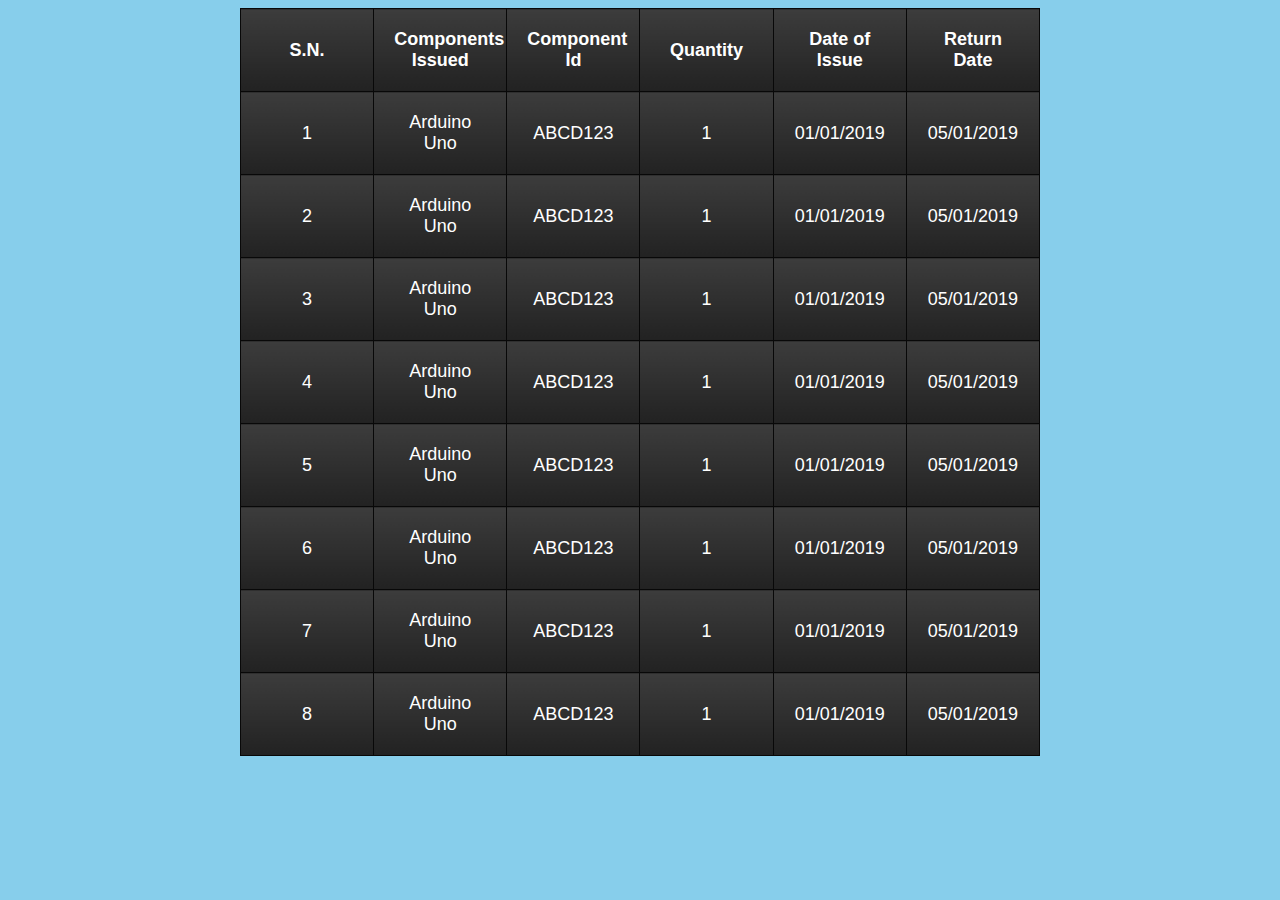
<file: templates/account.html>
<!DOCTYPE html>
<html>
<head>
        <title>Account</title>
    <style>
    body{
        background: skyblue;
        }
        table{
            width:800px;
            margin:auto;
            text-align: center;
            table-layout: fixed;
        }
        table,tr,th,td{
            padding: 20px;
            color: white;
            border:1px solid #080808;
            border-collapse: collapse;
            font-size: 18px;
            font-family: Arial;
            background: linear-gradient(top,#3c3c3c 0%,#222222 100%);
            background:-webkit-linear-gradient(top,#3c3c3c 0%,#222222 100%);
        }
        
    </style>
      </head>
    <body>
        <table>
        <tr>
            <th>S.N.</th>
            <th>Components Issued</th>
            <th>Component Id</th>
            <th>Quantity</th>
            <th>Date of Issue</th>
            <th>Return Date</th>
            </tr>
            
    <tr>
            <td>1</td>
            <td>Arduino Uno</td>
            <td>ABCD123</td>
            <td>1</td>
            <td>01/01/2019</td>
            <td>05/01/2019</td>
                </td></tr>
    
    <tr>
            <td>2</td>
            <td>Arduino Uno</td>
            <td>ABCD123</td>
            <td>1</td>
            <td>01/01/2019</td>
         <td>05/01/2019</td>
            
                </td></tr>

<tr>
            <td>3</td>
            <td>Arduino Uno</td>
            <td>ABCD123</td>
            <td>1</td>
            <td>01/01/2019</td>
     <td>05/01/2019</td>
            
                </td></tr>

<tr>
            <td>4</td>
            <td>Arduino Uno</td>
            <td>ABCD123</td>
            <td>1</td>
            <td>01/01/2019</td>
     <td>05/01/2019</td>
        
                </td></tr>

<tr>
            <td>5</td>
            <td>Arduino Uno</td>
            <td>ABCD123</td>
            <td>1</td>
            <td>01/01/2019</td>
     <td>05/01/2019</td>
            
                </td></tr>

<tr>
            <td>6</td>
            <td>Arduino Uno</td>
            <td>ABCD123</td>
            <td>1</td>
            <td>01/01/2019</td>
     <td>05/01/2019</td>
            </td></tr>

<tr>
            <td>7</td>
            <td>Arduino Uno</td>
            <td>ABCD123</td>
            <td>1</td>
            <td>01/01/2019</td>
     <td>05/01/2019</td>
             </td></tr>

<tr>
            <td>8</td>
            <td>Arduino Uno</td>
            <td>ABCD123</td>
            <td>1</td>
            <td>01/01/2019</td>
     <td>05/01/2019</td>
             </td></tr>
        </table>
        </body>
    </html>
</file>
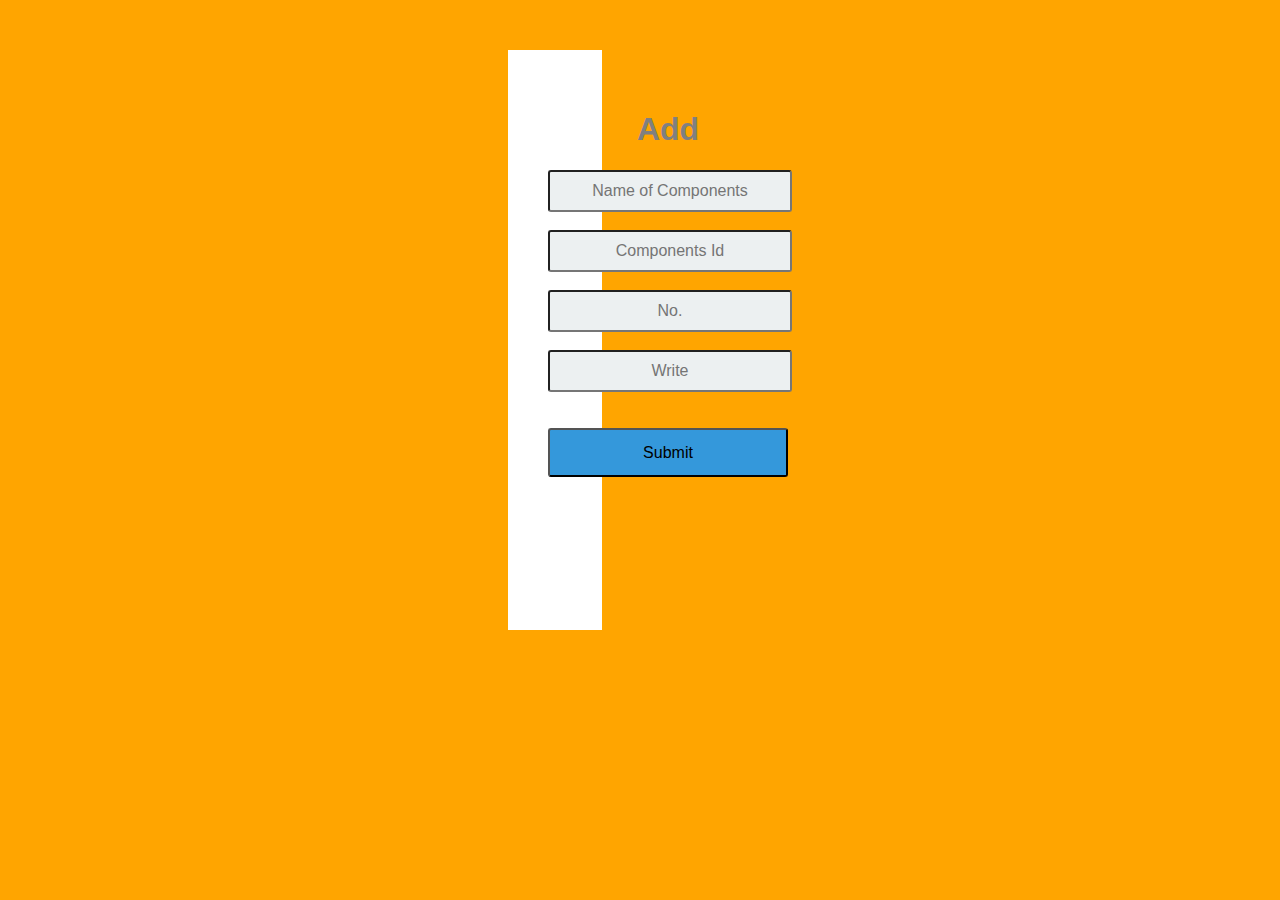
<file: templates/add_page.html>
<!DOCTYPE html>
<html>
<head>
        <title>Add Form</title>
     
    <style>
        body{
            font-family: Arial;
            background: orange;;
        }
        .Addpage{
            background: #fff;
            padding: 40px;
            width:=240px;
            margin: auto;
            margin-top: 50px;
            margin-right: 670px;
            margin-left: 500px;
            height: 500px;
        }
        form{
            width: 240px;
            text-align: center;
        }
        input{
             width: 240px;
            text-align: center;
            background: #ecf0f1;
            border:2pxsolidtransparent ;
            border-radius: 3px;
            font-size: 16px;
            font-weight:200;
            padding: 10px 0;
            transform:border.5s: 
        }
        input[type=submit]{
             
            background: #3498db;
            border:2pxsolidtransparent ;
            color=green;
            line-height: 25px;
            border-radius: 3px;
            font-size: 16px;
            padding: 10px 0;
        }
        input[type=submit]:hover{
            background: #2980b9;
        }
        h1{
            color: grey;
        }
        
    </style>

      </head>
    <body>
        <div class="Addpage">
        <form>
            <h1>Add</h1>
            <input type="text" name="Name of Components"placeholder="Name of Components"><br><br>
            <input type="text" name="Components Id"placeholder="Components Id"><br><br>
            <input type="text" name="Quantity"placeholder="No."><br><br>
            <input type="text" name="Description"placeholder="Write"><br><br><br>
           <input type="Submit" value="Submit"><br><br>
           
            </form>
            
        
    </body>
    </html>
</file>
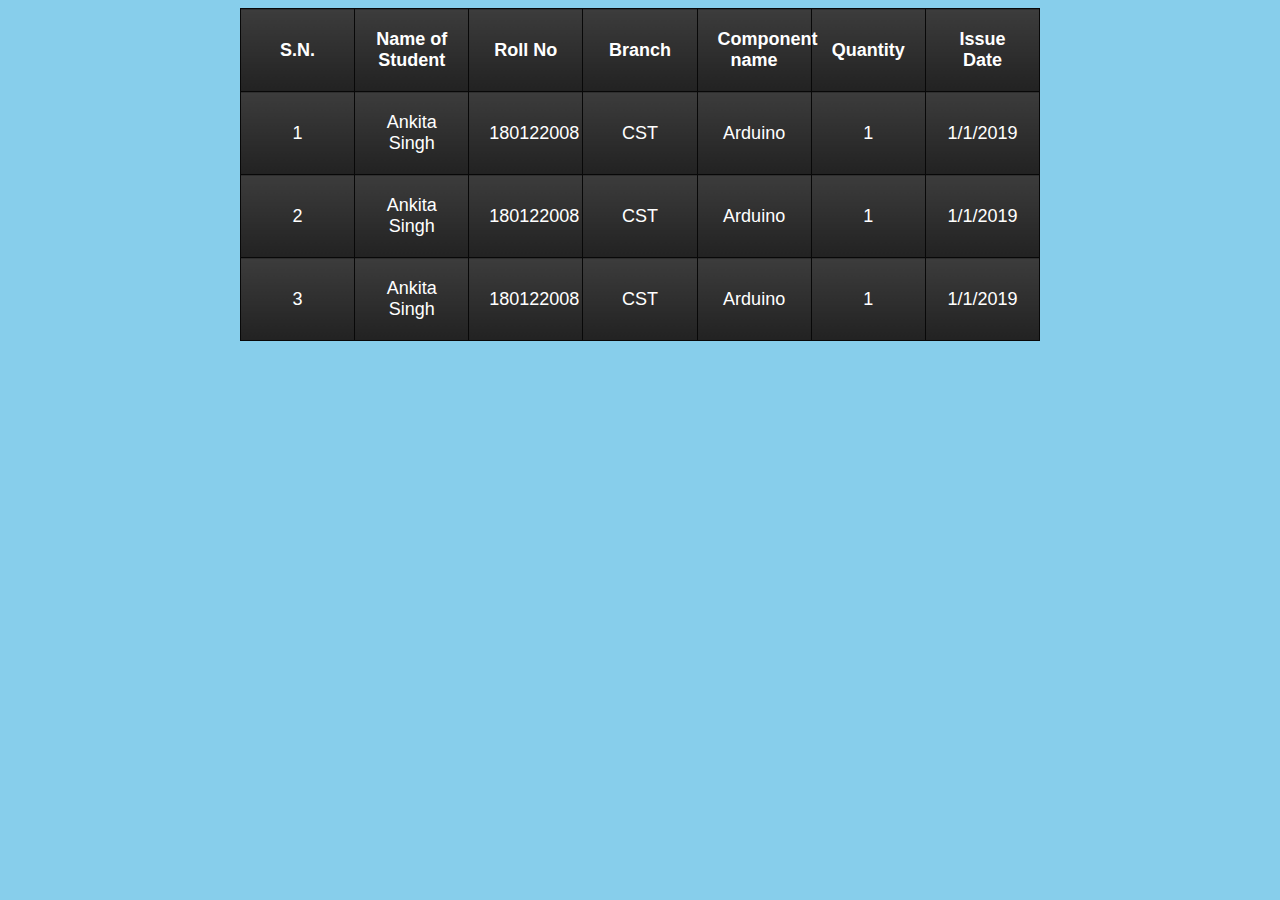
<file: templates/detail_page.html>
<!DOCTYPE html>
<html>
<head>
        <title>Return Page</title>
    <style>
    body{
        background: skyblue;
        }
        table{
            width:800px;
            margin:auto;
            text-align: center;
            table-layout: fixed;
        }
        table,tr,th,td{
            padding: 20px;
            color: white;
            border:1px solid #080808;
            border-collapse: collapse;
            font-size: 18px;
            font-family: Arial;
            background: linear-gradient(top,#3c3c3c 0%,#222222 100%);
            background:-webkit-linear-gradient(top,#3c3c3c 0%,#222222 100%);
        }
        
    </style>
      </head>
    <body>
        <table>
        <tr>
            <th>S.N.</th>
            <th>Name of Student</th>
            <th>Roll No</th>
            <th>Branch</th>
            <th>Component name</th>
             <th>Quantity</th>
             <th>Issue Date</th>
            </tr>
            
    <tr>
            <td>1</td>
            <td>Ankita Singh</td>
            <td>180122008</td>
            <td>CST</td>
        <td>Arduino</td>
        <td>1</td>
        <td>1/1/2019</td>
             
                </td></tr>
    
    <tr>
            <td>2</td>
            <td>Ankita Singh</td>
            <td>180122008</td>
            <td>CST</td>
        <td>Arduino</td>
        <td>1</td>
        <td>1/1/2019</td>
             

<tr>
            <td>3</td>
            <td>Ankita Singh</td>
            <td>180122008</td>
            <td>CST</td>
        <td>Arduino</td>
        <td>1</td>
        <td>1/1/2019</td>
             
                </td></tr>


        </table>
        </body>
    </html>
</file>
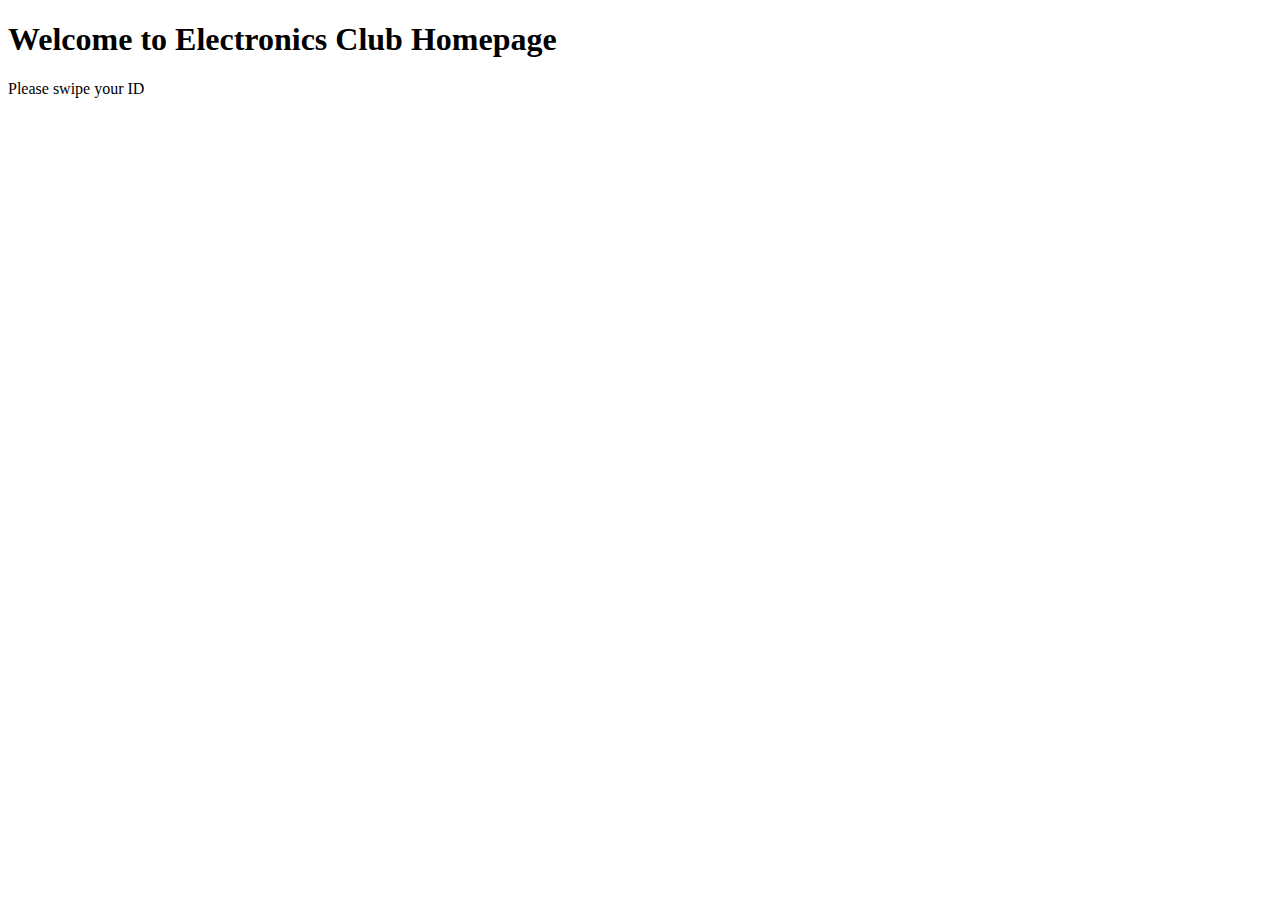
<file: templates/home.html>
<!DOCTYPE html>
<html>
    <head>
        <title>Homepage</title>
        <meta http-equiv="refresh" content="5" >
    </head>
    <body>
        <h1>Welcome to Electronics Club Homepage</h1>
        <p>Please swipe your ID</p>        
    </body>
</html>
</file>
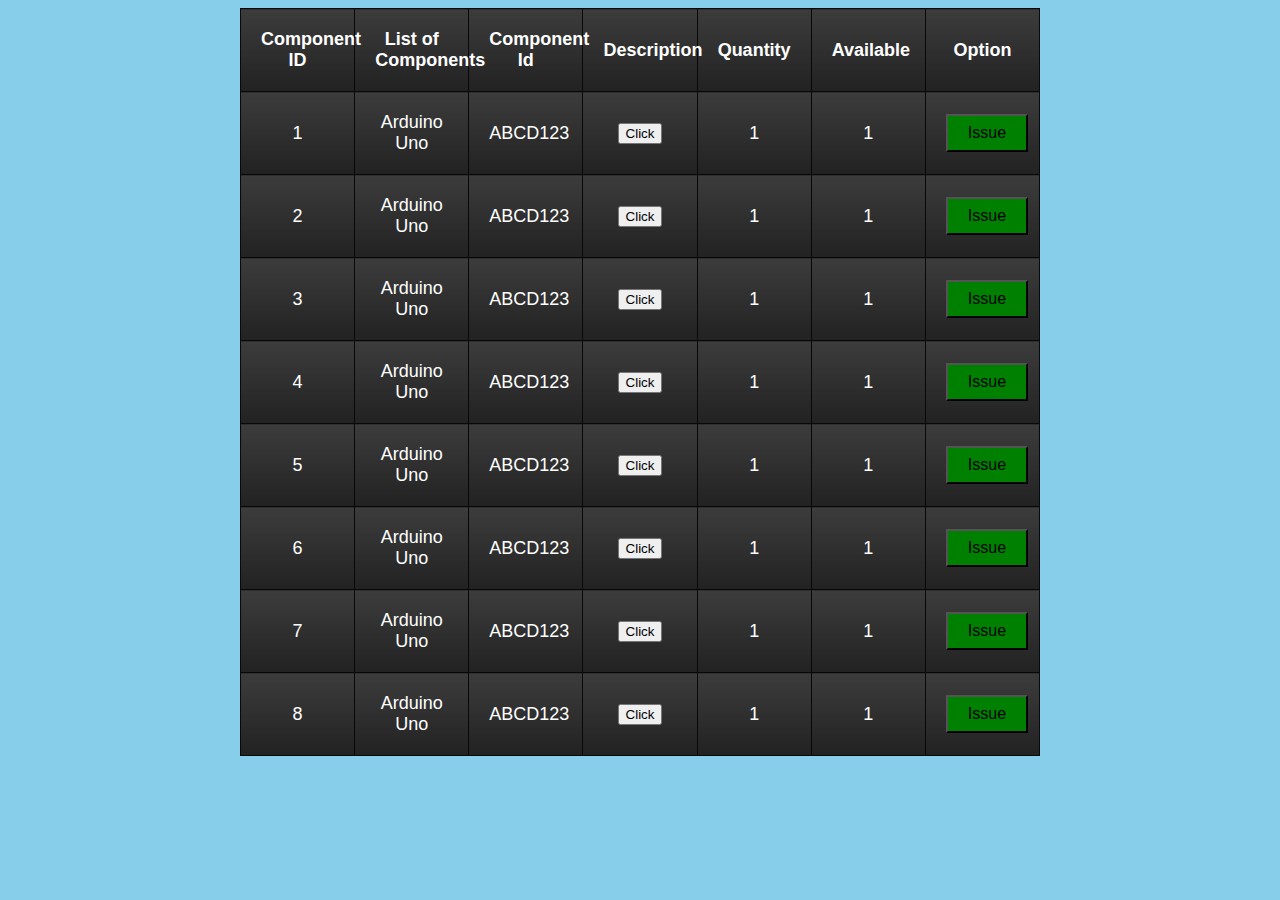
<file: templates/issue_page.html>
<!DOCTYPE html>
<html>
<head>
        <title>Issue Page</title>
    <style>
    body{
        background: skyblue;
        }
        table{
            width:800px;
            margin:auto;
            text-align: center;
            table-layout: fixed;
        }
        table,tr,th,td{
            padding: 20px;
            color: white;
            border:1px solid #080808;
            border-collapse: collapse;
            font-size: 18px;
            font-family: Arial;
            background: linear-gradient(top,#3c3c3c 0%,#222222 100%);
            background:-webkit-linear-gradient(top,#3c3c3c 0%,#222222 100%);
        }
        .btn{
            background-color: green;
            color: black;;
            padding: 8px 20px;
            font-size:16px;
        }
    </style>
      </head>
    <body>
        <table>
        <tr>
            <th>Component ID</th>
            <th>List of Components</th>
            <th>Component Id</th>
            <th>Description</th>
            <th>Quantity</th>
            <th>Available</th>
             <th>Option</th>
            </tr>
            
    <tr>
            <td>1</td>
            <td>Arduino Uno</td>
            <td>ABCD123</td>
            <td class="text-center"><button type ="button"onclick="alert('a mini computer')"class="Clk">Click</button></td>
            <td>1</td>
            <td>1</td>
            <td class="text-center"><button type ="button"class="btn">Issue</button>
                </td></tr>
    
    <tr>
             <td>2</td>
            <td>Arduino Uno</td>
            <td>ABCD123</td>
            <td class="text-center"><button type ="button"onclick="alert('a mini computer')"class="Clk">Click</button></td>
            <td>1</td>
            <td>1</td>
            <td class="text-center"><button type ="button"class="btn">Issue</button>
                </td></tr>

<tr>
              <td>3</td>
            <td>Arduino Uno</td>
            <td>ABCD123</td>
            <td class="text-center"><button type ="button"onclick="alert('a mini computer')"class="Clk">Click</button></td>
            <td>1</td>
            <td>1</td>
            <td class="text-center"><button type ="button"class="btn">Issue</button>
                </td></tr>

<tr>
           <td>4</td>
            <td>Arduino Uno</td>
            <td>ABCD123</td>
            <td class="text-center"><button type ="button"onclick="alert('a mini computer')"class="Clk">Click</button></td>
            <td>1</td>
            <td>1</td>
            <td class="text-center"><button type ="button"class="btn">Issue</button>
                </td></tr>

<tr>
            <td>5</td>
            <td>Arduino Uno</td>
            <td>ABCD123</td>
            <td class="text-center"><button type ="button"onclick="alert('a mini computer')"class="Clk">Click</button></td>
            <td>1</td>
            <td>1</td>
            <td class="text-center"><button type ="button"class="btn">Issue</button>
                </td></tr>

<tr>
            <td>6</td>
            <td>Arduino Uno</td>
            <td>ABCD123</td>
            <td class="text-center"><button type ="button"onclick="alert('a mini computer')"class="Clk">Click</button></td>
            <td>1</td>
            <td>1</td>
            <td class="text-center"><button type ="button"class="btn">Issue</button>
                </td></tr>

<tr>
             <td>7</td>
            <td>Arduino Uno</td>
            <td>ABCD123</td>
            <td class="text-center"><button type ="button"onclick="alert('a mini computer')"class="Clk">Click</button></td>
            <td>1</td>
            <td>1</td>
            <td class="text-center"><button type ="button"class="btn">Issue</button>
                </td></tr>

<tr>
              <td>8</td>
            <td>Arduino Uno</td>
            <td>ABCD123</td>
            <td class="text-center"><button type ="button"onclick="alert('a mini computer')"class="Clk">Click</button></td>
            <td>1</td>
            <td>1</td>
            <td class="text-center"><button type ="button"class="btn">Issue</button>
                </td></tr>
        </table>
        </body>
    </html>
</file>
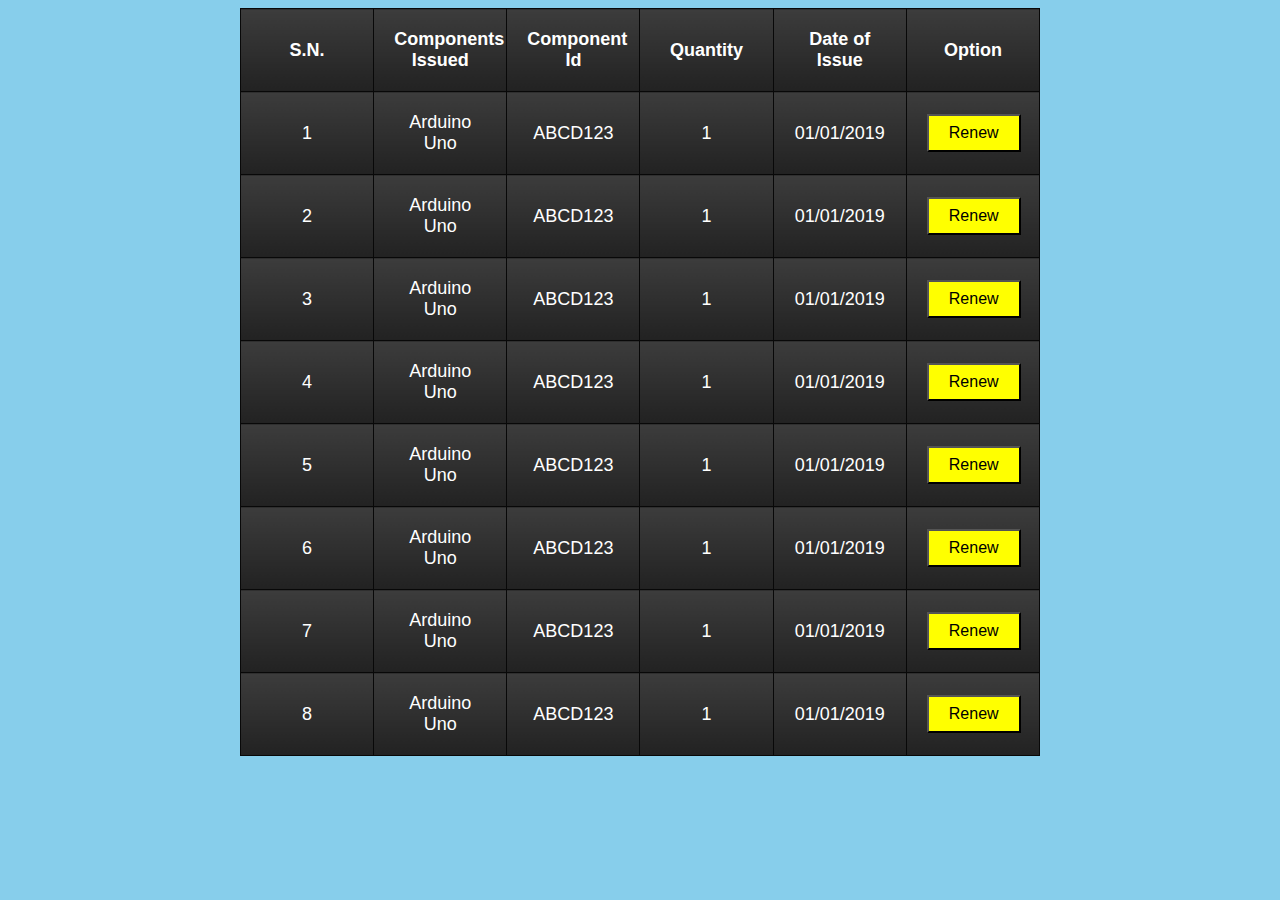
<file: templates/renew_page.html>
<!DOCTYPE html>
<html>
<head>
        <title>Renew Page</title>
    <style>
    body{
        background: skyblue;
        }
        table{
            width:800px;
            margin:auto;
            text-align: center;
            table-layout: fixed;
        }
        table,tr,th,td{
            padding: 20px;
            color: white;
            border:1px solid #080808;
            border-collapse: collapse;
            font-size: 18px;
            font-family: Arial;
            background: linear-gradient(top,#3c3c3c 0%,#222222 100%);
            background:-webkit-linear-gradient(top,#3c3c3c 0%,#222222 100%);
        }
        .btn{
            background-color: yellow;
            color: black;;
            padding: 8px 20px;
            font-size:16px;
        }
    </style>
      </head>
    <body>
        <table>
        <tr>
            <th>S.N.</th>
            <th>Components Issued</th>
            <th>Component Id</th>
            <th>Quantity</th>
            <th>Date of Issue</th>
            <th>Option</th>
            </tr>
            
    <tr>
            <td>1</td>
            <td>Arduino Uno</td>
            <td>ABCD123</td>
            <td>1</td>
            <td>01/01/2019</td>
            <td class="text-center"><button type ="button"class="btn">Renew</button>
                </td></tr>
    
    <tr>
            <td>2</td>
            <td>Arduino Uno</td>
            <td>ABCD123</td>
            <td>1</td>
            <td>01/01/2019</td>
             <td class="text-center"><button type ="button"class="btn">Renew</button>
                </td></tr>

<tr>
            <td>3</td>
            <td>Arduino Uno</td>
            <td>ABCD123</td>
            <td>1</td>
            <td>01/01/2019</td>
             <td class="text-center"><button type ="button"class="btn">Renew</button>
                </td></tr>

<tr>
            <td>4</td>
            <td>Arduino Uno</td>
            <td>ABCD123</td>
            <td>1</td>
            <td>01/01/2019</td>
           <td class="text-center"><button type ="button"class="btn">Renew</button>
                </td></tr>

<tr>
            <td>5</td>
            <td>Arduino Uno</td>
            <td>ABCD123</td>
            <td>1</td>
            <td>01/01/2019</td>
            <td class="text-center"><button type ="button"class="btn">Renew</button>
                </td></tr>

<tr>
            <td>6</td>
            <td>Arduino Uno</td>
            <td>ABCD123</td>
            <td>1</td>
            <td>01/01/2019</td>
            <td class="text-center"><button type ="button"class="btn">Renew</button>
                </td></tr>

<tr>
            <td>7</td>
            <td>Arduino Uno</td>
            <td>ABCD123</td>
            <td>1</td>
            <td>01/01/2019</td>
            <td class="text-center"><button type ="button"class="btn">Renew</button>
                </td></tr>

<tr>
            <td>8</td>
            <td>Arduino Uno</td>
            <td>ABCD123</td>
            <td>1</td>
            <td>01/01/2019</td>
            <td class="text-center"><button type ="button"class="btn">Renew</button>
                </td></tr>
        </table>
        </body>
    </html>
</file>
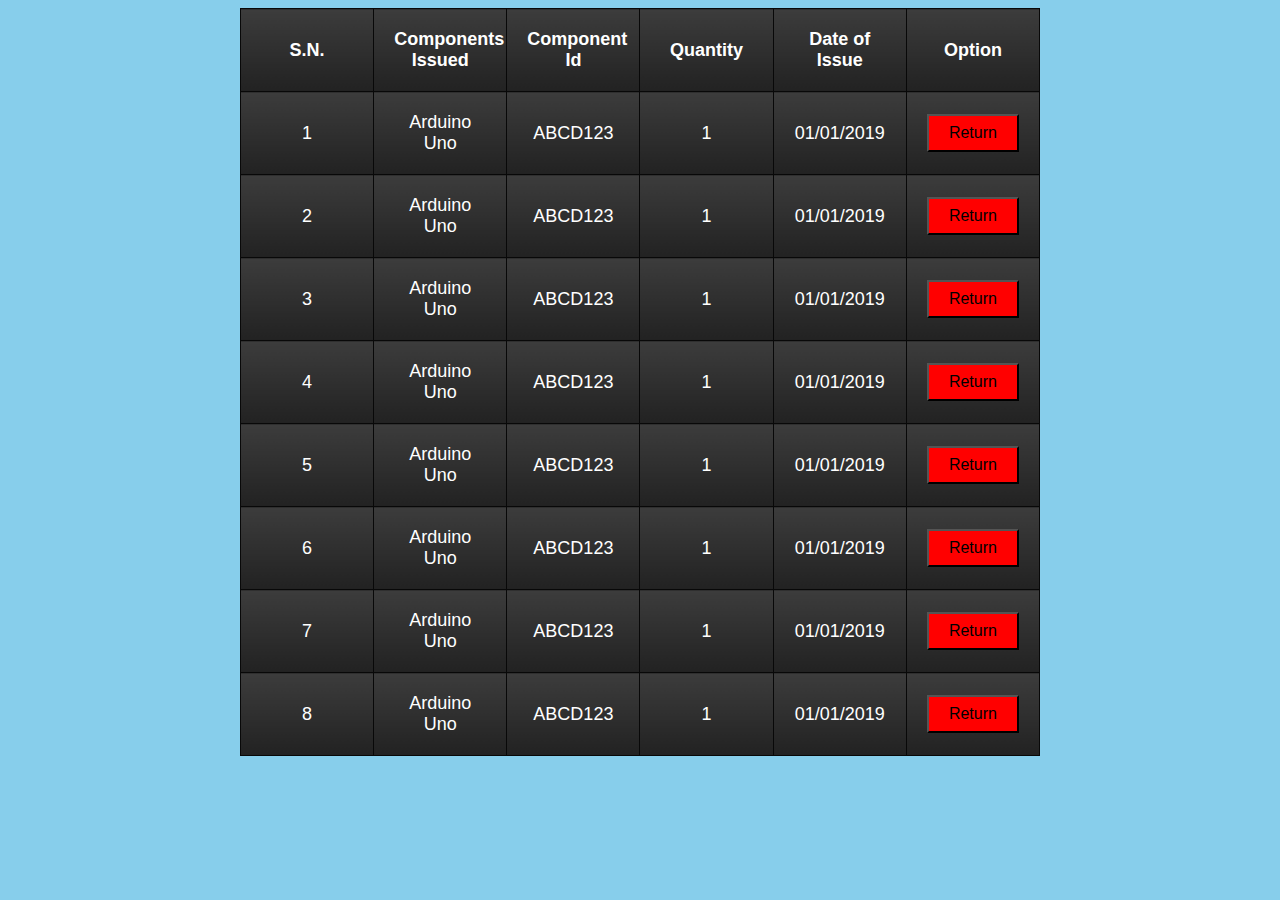
<file: templates/return_page.html>
<!DOCTYPE html>
<html>
<head>
        <title>Return Page</title>
    <style>
    body{
        background: skyblue;
        }
        table{
            width:800px;
            margin:auto;
            text-align: center;
            table-layout: fixed;
        }
        table,tr,th,td{
            padding: 20px;
            color: white;
            border:1px solid #080808;
            border-collapse: collapse;
            font-size: 18px;
            font-family: Arial;
            background: linear-gradient(top,#3c3c3c 0%,#222222 100%);
            background:-webkit-linear-gradient(top,#3c3c3c 0%,#222222 100%);
        }
        .btn{
            background-color: red;
            color: black;;
            padding: 8px 20px;
            font-size:16px;
        }
    </style>
      </head>
    <body>
        <table>
        <tr>
            <th>S.N.</th>
            <th>Components Issued</th>
            <th>Component Id</th>
            <th>Quantity</th>
            <th>Date of Issue</th>
            <th>Option</th>
            </tr>
            
    <tr>
            <td>1</td>
            <td>Arduino Uno</td>
            <td>ABCD123</td>
            <td>1</td>
            <td>01/01/2019</td>
            <td class="text-center"><button type ="button"class="btn">Return</button>
                </td></tr>
    
    <tr>
            <td>2</td>
            <td>Arduino Uno</td>
            <td>ABCD123</td>
            <td>1</td>
            <td>01/01/2019</td>
             <td class="text-center"><button type ="button"class="btn">Return</button>
                </td></tr>

<tr>
            <td>3</td>
            <td>Arduino Uno</td>
            <td>ABCD123</td>
            <td>1</td>
            <td>01/01/2019</td>
             <td class="text-center"><button type ="button"class="btn">Return</button>
                </td></tr>

<tr>
            <td>4</td>
            <td>Arduino Uno</td>
            <td>ABCD123</td>
            <td>1</td>
            <td>01/01/2019</td>
           <td class="text-center"><button type ="button"class="btn">Return</button>
                </td></tr>

<tr>
            <td>5</td>
            <td>Arduino Uno</td>
            <td>ABCD123</td>
            <td>1</td>
            <td>01/01/2019</td>
            <td class="text-center"><button type ="button"class="btn">Return</button>
                </td></tr>

<tr>
            <td>6</td>
            <td>Arduino Uno</td>
            <td>ABCD123</td>
            <td>1</td>
            <td>01/01/2019</td>
            <td class="text-center"><button type ="button"class="btn">Return</button>
                </td></tr>

<tr>
            <td>7</td>
            <td>Arduino Uno</td>
            <td>ABCD123</td>
            <td>1</td>
            <td>01/01/2019</td>
            <td class="text-center"><button type ="button"class="btn">Return</button>
                </td></tr>

<tr>
            <td>8</td>
            <td>Arduino Uno</td>
            <td>ABCD123</td>
            <td>1</td>
            <td>01/01/2019</td>
            <td class="text-center"><button type ="button"class="btn">Return</button>
                </td></tr>
        </table>
        </body>
    </html>
</file>
